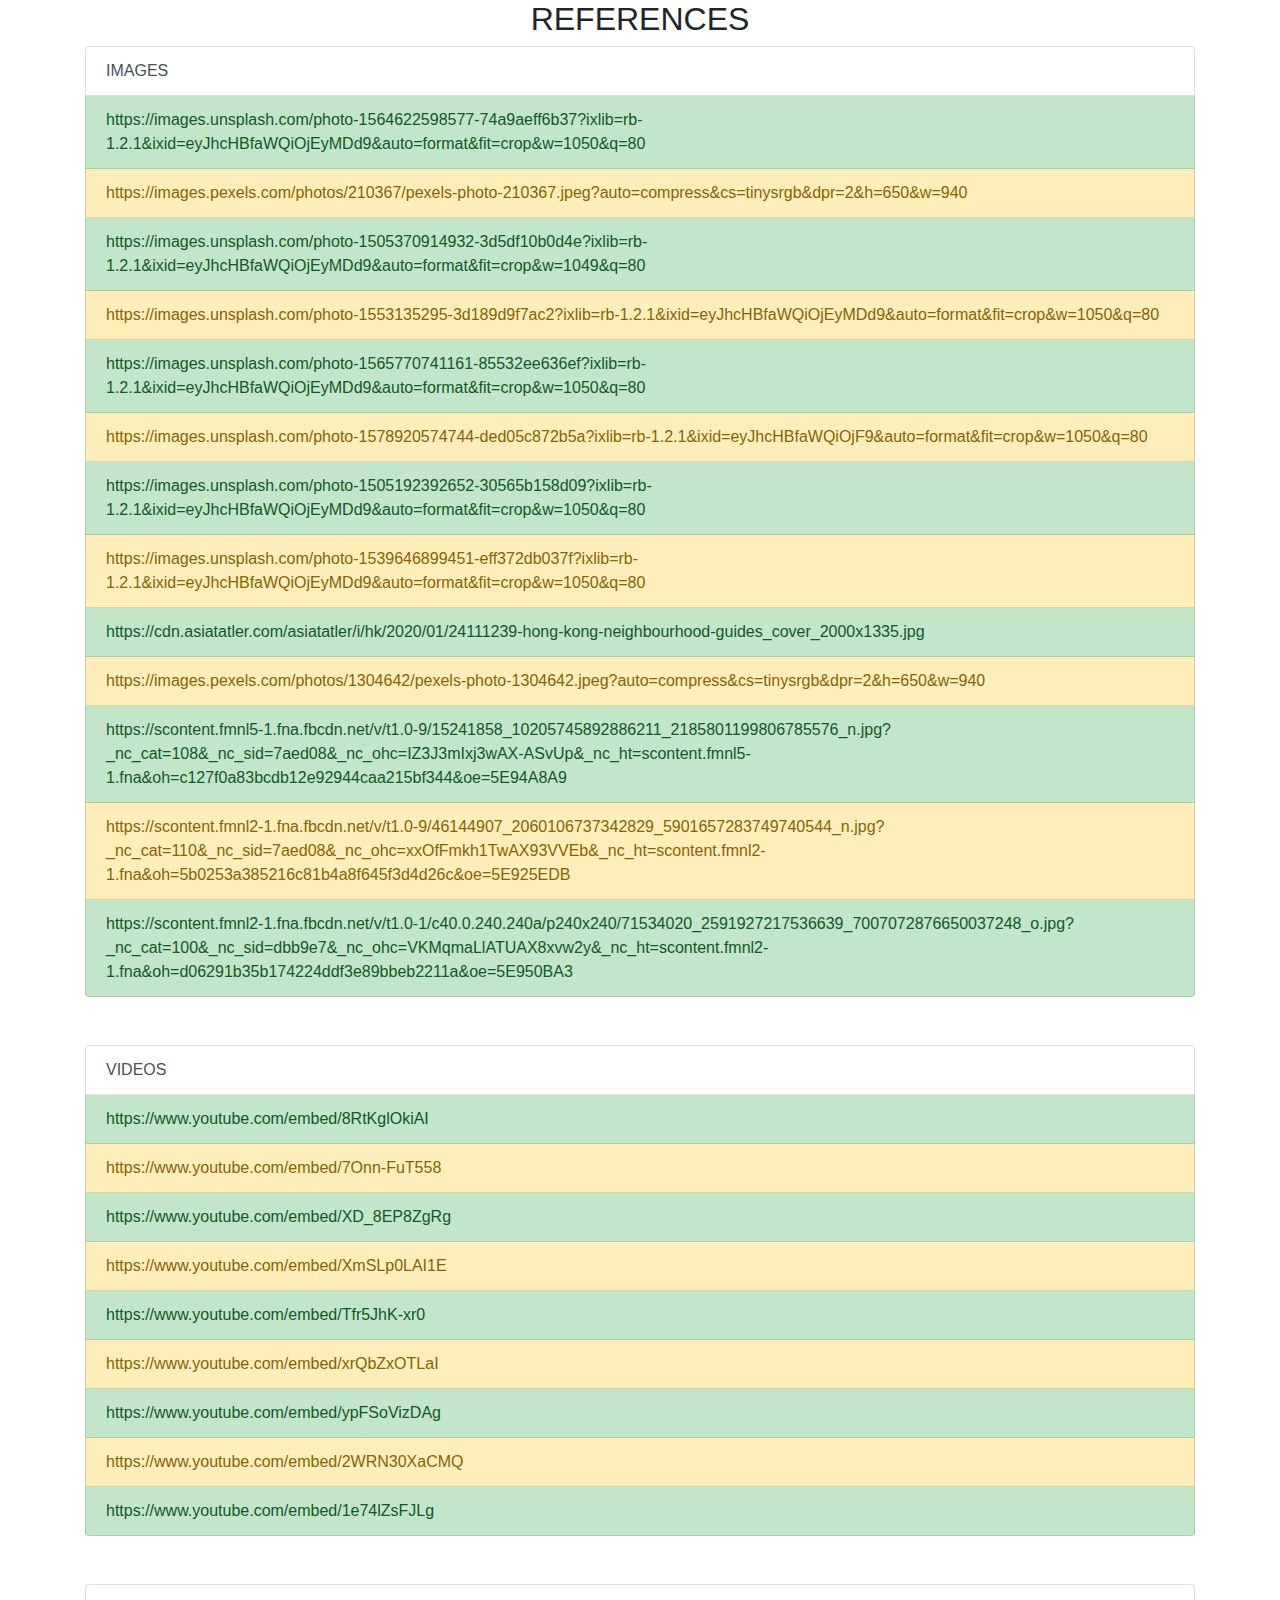
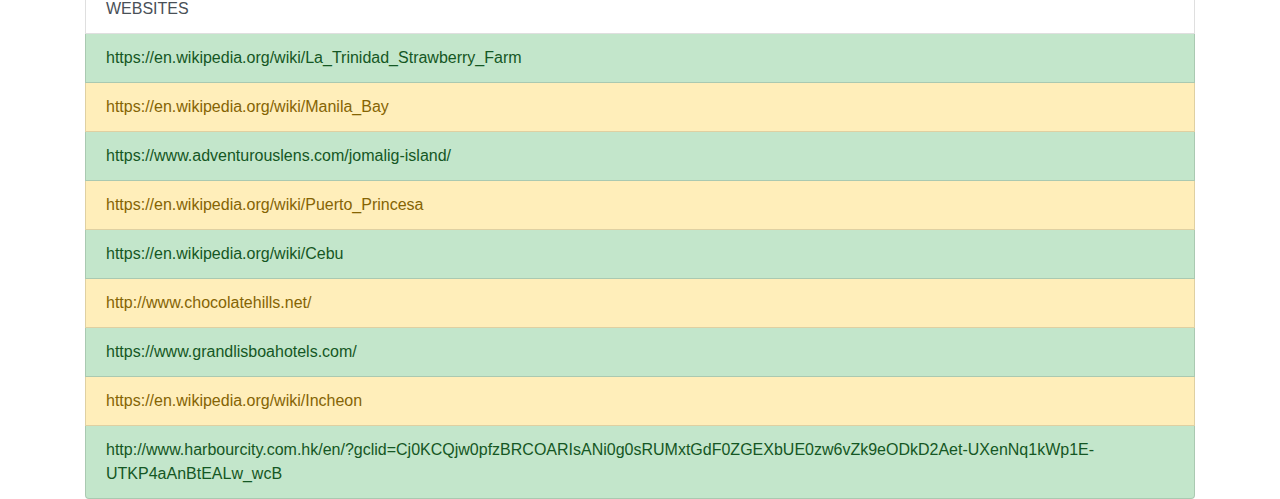
<file: reference.html>
<!DOCTYPE html>
<html lang="en">
<head>
  <title>REFERENCES</title>
  <meta charset="utf-8">
  <meta name="viewport" content="width=device-width, initial-scale=1">
  <link rel="stylesheet" href="https://maxcdn.bootstrapcdn.com/bootstrap/4.4.1/css/bootstrap.min.css">
  <script src="https://ajax.googleapis.com/ajax/libs/jquery/3.4.1/jquery.min.js"></script>
  <script src="https://cdnjs.cloudflare.com/ajax/libs/popper.js/1.16.0/umd/popper.min.js"></script>
  <script src="https://maxcdn.bootstrapcdn.com/bootstrap/4.4.1/js/bootstrap.min.js"></script>

  
<!--  favicon  -->
<link rel="apple-touch-icon" sizes="180x180" href="favicon/apple-touch-icon.png">
<link rel="icon" type="image/png" sizes="32x32" href="favicon/favicon-32x32.png">
<link rel="icon" type="image/png" sizes="16x16" href="favicon/favicon-16x16.png">
<link rel="manifest" href="favicon/site.webmanifest">
</head>
<body>

<div class="container">
  <center><h2>REFERENCES</h2></center>
  
  <div class="list-group">
    <a href="#" class="list-group-item list-group-item-action">IMAGES</a>
    <a href="https://images.unsplash.com/photo-1564622598577-74a9aeff6b37?ixlib=rb-1.2.1&ixid=eyJhcHBfaWQiOjEyMDd9&auto=format&fit=crop&w=1050&q=80" class="list-group-item list-group-item-action list-group-item-success">https://images.unsplash.com/photo-1564622598577-74a9aeff6b37?ixlib=rb-1.2.1&ixid=eyJhcHBfaWQiOjEyMDd9&auto=format&fit=crop&w=1050&q=80</a>
    <a href="https://images.pexels.com/photos/210367/pexels-photo-210367.jpeg?auto=compress&cs=tinysrgb&dpr=2&h=650&w=940" class="list-group-item list-group-item-action list-group-item-warning">https://images.pexels.com/photos/210367/pexels-photo-210367.jpeg?auto=compress&cs=tinysrgb&dpr=2&h=650&w=940</a>
    <a href="https://images.unsplash.com/photo-1505370914932-3d5df10b0d4e?ixlib=rb-1.2.1&ixid=eyJhcHBfaWQiOjEyMDd9&auto=format&fit=crop&w=1049&q=80" class="list-group-item list-group-item-action list-group-item-success">https://images.unsplash.com/photo-1505370914932-3d5df10b0d4e?ixlib=rb-1.2.1&ixid=eyJhcHBfaWQiOjEyMDd9&auto=format&fit=crop&w=1049&q=80</a>
    <a href="https://images.unsplash.com/photo-1553135295-3d189d9f7ac2?ixlib=rb-1.2.1&ixid=eyJhcHBfaWQiOjEyMDd9&auto=format&fit=crop&w=1050&q=80" class="list-group-item list-group-item-action list-group-item-warning">https://images.unsplash.com/photo-1553135295-3d189d9f7ac2?ixlib=rb-1.2.1&ixid=eyJhcHBfaWQiOjEyMDd9&auto=format&fit=crop&w=1050&q=80</a>
    <a href="https://images.unsplash.com/photo-1565770741161-85532ee636ef?ixlib=rb-1.2.1&ixid=eyJhcHBfaWQiOjEyMDd9&auto=format&fit=crop&w=1050&q=80" class="list-group-item list-group-item-action list-group-item-success">https://images.unsplash.com/photo-1565770741161-85532ee636ef?ixlib=rb-1.2.1&ixid=eyJhcHBfaWQiOjEyMDd9&auto=format&fit=crop&w=1050&q=80</a>
    <a href="https://images.unsplash.com/photo-1578920574744-ded05c872b5a?ixlib=rb-1.2.1&ixid=eyJhcHBfaWQiOjF9&auto=format&fit=crop&w=1050&q=80" class="list-group-item list-group-item-action list-group-item-warning">https://images.unsplash.com/photo-1578920574744-ded05c872b5a?ixlib=rb-1.2.1&ixid=eyJhcHBfaWQiOjF9&auto=format&fit=crop&w=1050&q=80</a>
    <a href="https://images.unsplash.com/photo-1505192392652-30565b158d09?ixlib=rb-1.2.1&ixid=eyJhcHBfaWQiOjEyMDd9&auto=format&fit=crop&w=1050&q=80" class="list-group-item list-group-item-action list-group-item-success">https://images.unsplash.com/photo-1505192392652-30565b158d09?ixlib=rb-1.2.1&ixid=eyJhcHBfaWQiOjEyMDd9&auto=format&fit=crop&w=1050&q=80</a>
    <a href="https://images.unsplash.com/photo-1539646899451-eff372db037f?ixlib=rb-1.2.1&ixid=eyJhcHBfaWQiOjEyMDd9&auto=format&fit=crop&w=1050&q=80" class="list-group-item list-group-item-action list-group-item-warning">https://images.unsplash.com/photo-1539646899451-eff372db037f?ixlib=rb-1.2.1&ixid=eyJhcHBfaWQiOjEyMDd9&auto=format&fit=crop&w=1050&q=80</a>
    <a href="https://cdn.asiatatler.com/asiatatler/i/hk/2020/01/24111239-hong-kong-neighbourhood-guides_cover_2000x1335.jpg" class="list-group-item list-group-item-action list-group-item-success">https://cdn.asiatatler.com/asiatatler/i/hk/2020/01/24111239-hong-kong-neighbourhood-guides_cover_2000x1335.jpg</a>
    <a href="https://images.pexels.com/photos/1304642/pexels-photo-1304642.jpeg?auto=compress&cs=tinysrgb&dpr=2&h=650&w=940" class="list-group-item list-group-item-action list-group-item-warning">https://images.pexels.com/photos/1304642/pexels-photo-1304642.jpeg?auto=compress&cs=tinysrgb&dpr=2&h=650&w=940</a>
    <a href="https://scontent.fmnl5-1.fna.fbcdn.net/v/t1.0-9/15241858_10205745892886211_2185801199806785576_n.jpg?_nc_cat=108&_nc_sid=7aed08&_nc_ohc=IZ3J3mIxj3wAX-ASvUp&_nc_ht=scontent.fmnl5-1.fna&oh=c127f0a83bcdb12e92944caa215bf344&oe=5E94A8A9" class="list-group-item list-group-item-action list-group-item-success">https://scontent.fmnl5-1.fna.fbcdn.net/v/t1.0-9/15241858_10205745892886211_2185801199806785576_n.jpg?_nc_cat=108&_nc_sid=7aed08&_nc_ohc=IZ3J3mIxj3wAX-ASvUp&_nc_ht=scontent.fmnl5-1.fna&oh=c127f0a83bcdb12e92944caa215bf344&oe=5E94A8A9</a>
    <a href="https://scontent.fmnl2-1.fna.fbcdn.net/v/t1.0-9/46144907_2060106737342829_5901657283749740544_n.jpg?_nc_cat=110&_nc_sid=7aed08&_nc_ohc=xxOfFmkh1TwAX93VVEb&_nc_ht=scontent.fmnl2-1.fna&oh=5b0253a385216c81b4a8f645f3d4d26c&oe=5E925EDB" class="list-group-item list-group-item-action list-group-item-warning">https://scontent.fmnl2-1.fna.fbcdn.net/v/t1.0-9/46144907_2060106737342829_5901657283749740544_n.jpg?_nc_cat=110&_nc_sid=7aed08&_nc_ohc=xxOfFmkh1TwAX93VVEb&_nc_ht=scontent.fmnl2-1.fna&oh=5b0253a385216c81b4a8f645f3d4d26c&oe=5E925EDB</a>
    <a href="" class="list-group-item list-group-item-action list-group-item-success">https://scontent.fmnl2-1.fna.fbcdn.net/v/t1.0-1/c40.0.240.240a/p240x240/71534020_2591927217536639_7007072876650037248_o.jpg?_nc_cat=100&_nc_sid=dbb9e7&_nc_ohc=VKMqmaLlATUAX8xvw2y&_nc_ht=scontent.fmnl2-1.fna&oh=d06291b35b174224ddf3e89bbeb2211a&oe=5E950BA3</a>
</div>
</div>
<br><br>
<div class="container">
    <div class="list-group">
      <a href="#" class="list-group-item list-group-item-action">VIDEOS</a>
      <a href="https://www.youtube.com/embed/8RtKglOkiAI" class="list-group-item list-group-item-action list-group-item-success">https://www.youtube.com/embed/8RtKglOkiAI</a>
      <a href="https://www.youtube.com/embed/7Onn-FuT558" class="list-group-item list-group-item-action list-group-item-warning">https://www.youtube.com/embed/7Onn-FuT558</a>
      <a href="https://www.youtube.com/embed/XD_8EP8ZgRg" class="list-group-item list-group-item-action list-group-item-success">https://www.youtube.com/embed/XD_8EP8ZgRg</a>
      <a href="https://www.youtube.com/embed/XmSLp0LAI1E" class="list-group-item list-group-item-action list-group-item-warning">https://www.youtube.com/embed/XmSLp0LAI1E</a>
      <a href="https://www.youtube.com/embed/Tfr5JhK-xr0" class="list-group-item list-group-item-action list-group-item-success">https://www.youtube.com/embed/Tfr5JhK-xr0</a>
      <a href="https://www.youtube.com/embed/xrQbZxOTLaI" class="list-group-item list-group-item-action list-group-item-warning">https://www.youtube.com/embed/xrQbZxOTLaI</a>
      <a href="https://www.youtube.com/embed/ypFSoVizDAg" class="list-group-item list-group-item-action list-group-item-success">https://www.youtube.com/embed/ypFSoVizDAg</a>
      <a href="https://www.youtube.com/embed/2WRN30XaCMQ" class="list-group-item list-group-item-action list-group-item-warning">https://www.youtube.com/embed/2WRN30XaCMQ</a>
      <a href="https://www.youtube.com/embed/1e74lZsFJLg" class="list-group-item list-group-item-action list-group-item-success">https://www.youtube.com/embed/1e74lZsFJLg</a>
    </div>
  </div>
<br><br>

<div class="container">
    <div class="list-group">
      <a href="#" class="list-group-item list-group-item-action">WEBSITES</a>
      <a href="https://en.wikipedia.org/wiki/La_Trinidad_Strawberry_Farm" class="list-group-item list-group-item-action list-group-item-success">https://en.wikipedia.org/wiki/La_Trinidad_Strawberry_Farm</a>
      <a href="https://en.wikipedia.org/wiki/Manila_Bay" class="list-group-item list-group-item-action list-group-item-warning">https://en.wikipedia.org/wiki/Manila_Bay</a>
      <a href="https://www.adventurouslens.com/jomalig-island/" class="list-group-item list-group-item-action list-group-item-success">https://www.adventurouslens.com/jomalig-island/</a>
      <a href="https://en.wikipedia.org/wiki/Puerto_Princesa" class="list-group-item list-group-item-action list-group-item-warning">https://en.wikipedia.org/wiki/Puerto_Princesa</a>
      <a href="https://en.wikipedia.org/wiki/Cebu" class="list-group-item list-group-item-action list-group-item-success">https://en.wikipedia.org/wiki/Cebu</a>
      <a href="http://www.chocolatehills.net/" class="list-group-item list-group-item-action list-group-item-warning">http://www.chocolatehills.net/</a>
      <a href="https://www.grandlisboahotels.com/" class="list-group-item list-group-item-action list-group-item-success">https://www.grandlisboahotels.com/</a>
      <a href="https://en.wikipedia.org/wiki/Incheon" class="list-group-item list-group-item-action list-group-item-warning">https://en.wikipedia.org/wiki/Incheon</a>
      <a href="http://www.harbourcity.com.hk/en/?gclid=Cj0KCQjw0pfzBRCOARIsANi0g0sRUMxtGdF0ZGEXbUE0zw6vZk9eODkD2Aet-UXenNq1kWp1E-UTKP4aAnBtEALw_wcB" class="list-group-item list-group-item-action list-group-item-success">http://www.harbourcity.com.hk/en/?gclid=Cj0KCQjw0pfzBRCOARIsANi0g0sRUMxtGdF0ZGEXbUE0zw6vZk9eODkD2Aet-UXenNq1kWp1E-UTKP4aAnBtEALw_wcB</a>

    </div>
  </div>


</body>
</html>
</file>
